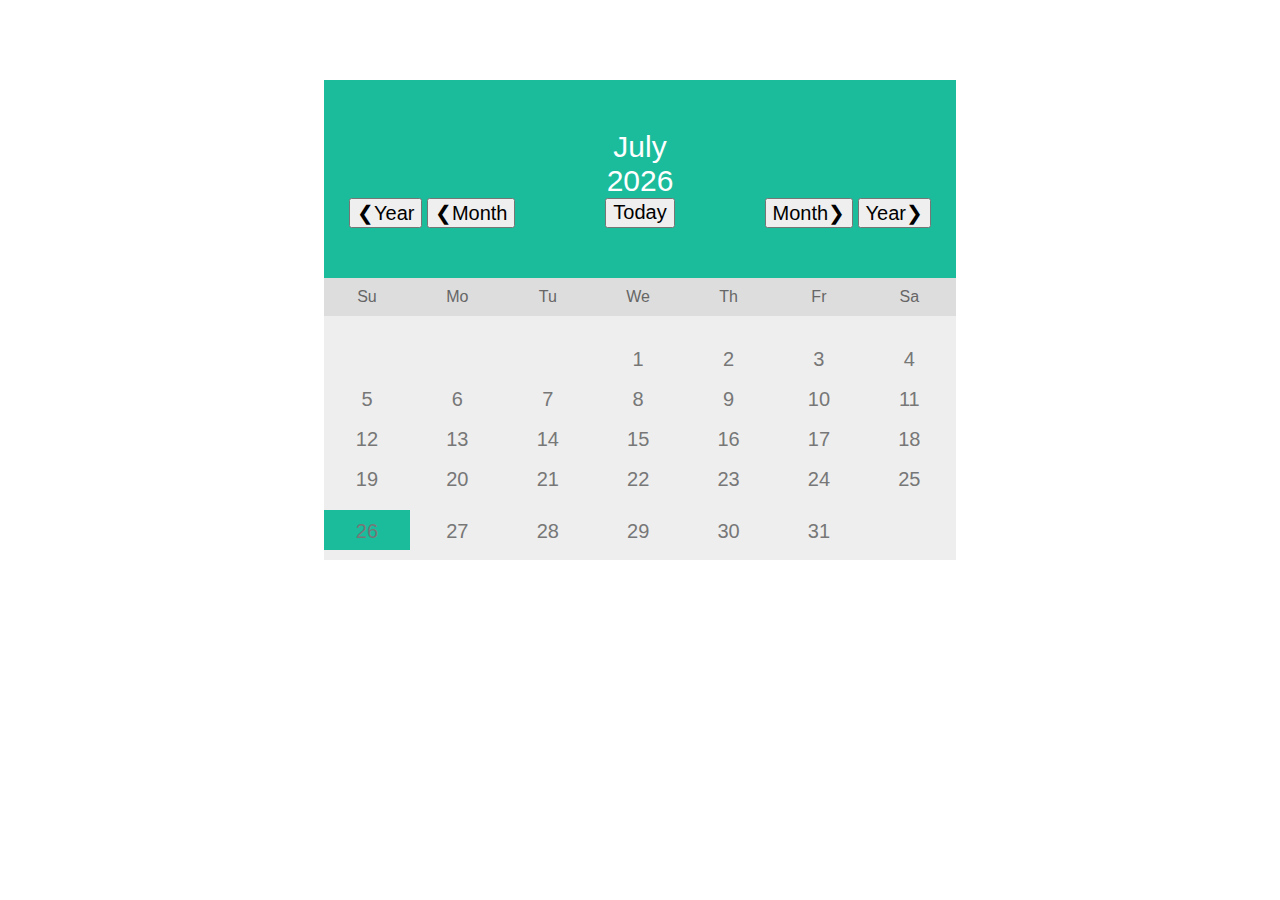
<file: calender.html>
<!DOCTYPE html>
<html>
<head>

<style>
* {box-sizing:border-box;}
ul {list-style-type: none;}
body {font-family: Verdana,sans-serif;
background-image: url(http://www.fg-a.com/wallpapers/2016-blue-abstract.jpg);
background-repeat: no-repeat;
background-size: 100%;}

h1{
  color:white;
  text-align: center;
}

.inner1{
  color: white;
  font-size: 30px;
  text-align: center;
}
.inner2
{
  width: 100%;
  display: flex;
  color: white;
  justify-content: space-between;

}
.prev{
  display: inline-block;

}


.next{
  display: inline-block;

}
.button{
  font-size: 20px;
}
.month {
    margin-left: 25%;
    padding: 50px 25px;
    width: 50%;
    background: #1abc9c;
}

.month ul {
    margin: 0;
    padding: 0;
}

.month ul li {
    color: white;
    font-size: 20px;
    text-transform: uppercase;
    letter-spacing: 3px;
}

.weekdays {
    margin: 0;
    margin-left: 25%;
    padding: 10px 0;
    width: 50%;
    background-color: #ddd;
}

.weekdays li {
    display: inline-block;
    width: 13.6%;
    color: #666;
    text-align: center;
}

.days {
    padding: 10px 0;
    background: #eee;
    width: 50%;
    margin: 0;
    margin-left: 25%;
}

.days li {
    list-style-type: none;
    display: inline-block;
    width: 13.6%;
    height: 40px;
    text-align: center;
    padding-top: 10px;
    font-size:20px;
    color: #777;
}

.days li .active {
    padding: 5px;
    background: #1abc9c;
    color: white;
}

/* Add media queries for smaller screens */
@media screen and (max-width:720px) {
    .weekdays li, .days li {width: 13.1%;}
}

@media screen and (max-width: 420px) {
    .weekdays li, .days li {width: 12.5%;}
    .days li .active {padding: 2px;}
}

@media screen and (max-width: 290px) {
    .weekdays li, .days li {width: 12.2%;}
}
</style>
</head>
<body>

<h1>Calendar</h1>

<div class="month">      
 
  <div class="inner1">      

  <div id="inner11">      
 
  </div>

  <div id="inner12">      
 
  </div>
  </div>
  <div class ="inner2">
  <div class= "prev">
  <button id= "prevY" class="button">&#10094;Year</button>
  <button id= "prevM" class="button">&#10094;Month</button>
  </div>
  <button id= "today" class="button">Today</button>
  <div class= "next">
  <button id= "nextM" class="button">Month&#10095;</button>
  <button id= "nextY" class="button">Year&#10095;</button>
  </div>
  </div>

</div>

<ul class="weekdays">

  <li class= "week">Su</li>
  <li class= "week">Mo</li>
  <li class= "week">Tu</li>
  <li class= "week">We</li>
  <li class= "week">Th</li>
  <li class= "week">Fr</li>
  <li class= "week">Sa</li>
  
</ul>

<ul class="days">
  <li class= "day"></li>
  <li class= "day"></li>
  <li class= "day"></li>
  <li class= "day"></li> 
  <li class= "day"></li>
  <li class= "day"></li>
  <li class= "day"></li>
  <li class= "day"></li>
  <li class= "day"></li>
  <li class= "day"></li>
  <li class= "day"></li>
  <li class= "day"></li>
  <li class= "day"></li>
  <li class= "day"></li>
  <li class= "day"></li>
  <li class= "day"></li>
  <li class= "day"></li>
  <li class= "day"></li>
  <li class= "day"></li>
  <li class= "day"></li>
  <li class= "day"></li>
  <li class= "day"></li>
  <li class= "day"></li>
  <li class= "day"></li>
  <li class= "day"></li>
  <li class= "day"></li>
  <li class= "day"></li>
  <li class= "day"></li>
  <li class= "day"></li>
  <li class= "day"></li>
  <li class= "day"></li>
  <li class= "day"></li>
  <li class= "day"></li>
  <li class= "day"></li>
  <li class= "day"></li>
  <li class= "day"></li>
  <li class= "day"></li> 
  
</ul>

</body>
<script type="text/javascript" src="index.js"></script>
</html>
</file>
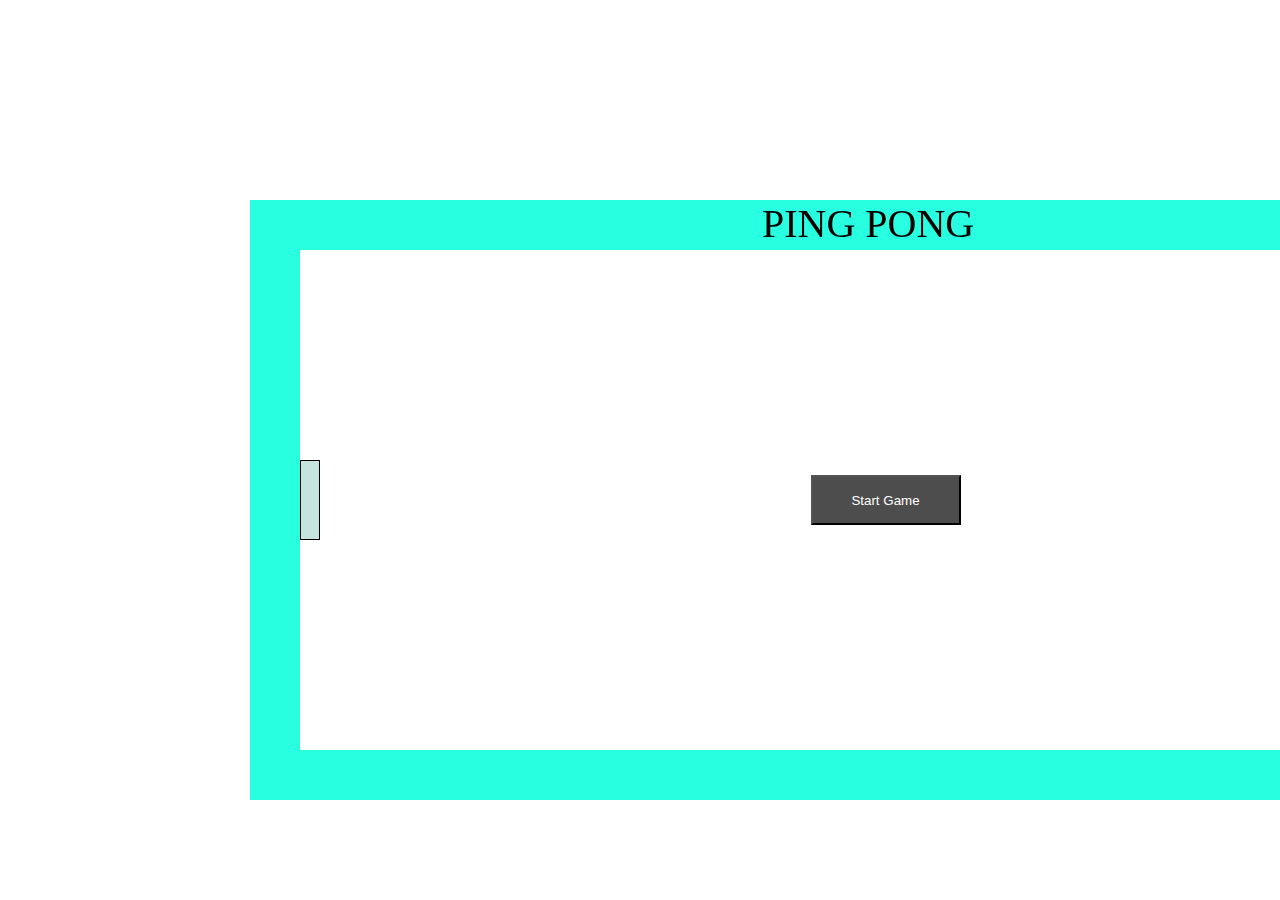
<file: pingpong.html>
<!DOCTYPE html>
<html>
<head>
	<title> Js </title>
</head>
<body>
	<div id="ping">PING PONG</div>
	<div id="out">
	<div id="pad">
	</div>
	<div id="in">
	
	</div>
	<button id="buttn"> Start Game </button>
	<div id="pad2">
	</div>
	</div>




</body>
<style type="text/css">
	*{
		margin: 0;
		padding: 0;
	}
	body{
		height: 100vh - 200px;
		width: 100vw - 250px;
	}
	#ping{
		position: fixed;
		left: 762px;
		font-size: 40px;

	}
	#out{
		box-sizing: border-box;
		margin-top: 200px;
		margin-left: 250px;
		height: 600px;
		border: 50px solid #28FFE1;
		width: 1300px;
		
	}
	#pad{
		position: absolute;
		box-sizing: border-box;
		height: 80px;
		width: 20px;
		border: 1px solid black;
		background-color: #C5E4E0;
		margin-top: 200px;
		margin-left: 250px;
	}
	#pad2{
		position: absolute;
		box-sizing: border-box;
		height: 80px;
		width: 20px;
		border: 1px solid black;
		background-color: #C5E4E0;
		margin-top: 200px;
		margin-left: 250px;
	}
	#in{
		height: 30px;
		width: 30px;
		border-radius: 50%;
		background: #00C9FF;  
		background-color: #00C9FF;
		position: fixed;
		display: none;
		margin-top: 200px;
		margin-left: 250px;
	}
	#buttn{
		position: absolute;
		height: 50px;
		width: 150px;
		padding: 16px ;
		top: 275px;
		left: 540.5px;
		color: white;
		background-color: #4d4d4d;
		margin-top: 200px;
		margin-left: 270px;		
	}
	#buttn:hover{
		background-color: #669999;
	}
</style>
<script type="text/javascript">
	var inn=document.getElementById('in');
	inn.style.top="100px";
	inn.style.left="620px";
	function move(event){
		if(event.key=='ArrowDown')
		{
			if(parseFloat(pad2.style.top.slice(0,-2))+10<=470)
			{
				pad2.style.top=parseFloat(pad2.style.top.slice(0,-2))+10+'px';
			}
		}
		if(event.key=='ArrowUp')
		{	
			if(parseFloat(pad2.style.top.slice(0,-2))-10>=50)
			{
				pad2.style.top=parseFloat(pad2.style.top.slice(0,-2))-10+'px';
			}
		}
		if(event.key=='w')
		{	
			if(parseFloat(pad.style.top.slice(0,-2))-10>=50)
			{
				pad.style.top=parseFloat(pad.style.top.slice(0,-2))-10+'px';
			}
		}
		
		if(event.key=='s')
		{
			if(parseFloat(pad.style.top.slice(0,-2))+10<=470)
			{
				pad.style.top=parseFloat(pad.style.top.slice(0,-2))+10+'px';
			}
		}
	}
	var pad=document.getElementById('pad');
	var pad2=document.getElementById('pad2');
	pad.style.top="260px";
	pad.style.left="50px";
	pad2.style.top="260px";
	pad2.style.left="1231px";
	document.body.addEventListener('keydown',move);
	var vx=-1;
	var vy=1;
	var number;
	function roll(){
		var curx=parseFloat(inn.style.left.slice(0,-2));
		var cury=parseFloat(inn.style.top.slice(0,-2));
		var tempx=curx+vx;
		var tempy=cury+vy;
		inn.style.left=tempx+'px';
		inn.style.top=tempy+'px';
		if(tempy==520)
		{
			vy=-1*vy;
		}
		if(tempy==50)
		{
			vy=-1*vy;
		}
		if(tempx==70)
		{
			if(tempy-parseFloat(pad.style.top.slice(0,-2))>=0 && tempy-parseFloat(pad.style.top.slice(0,-2))<=90)
			{
				vx=-1*vx;
			}
			else if(tempy-parseFloat(pad.style.top.slice(0,-2))<0 && tempy-parseFloat(pad.style.top.slice(0,-2))>=-20)
			{
				vx=-1*vx;
			}
		}
		if(tempx==50)
		{
			alert('Second Player Wins');
			reset();
		}
		if(tempx==1201)
		{
			if(tempy-parseFloat(pad2.style.top.slice(0,-2))>=0 && tempy-parseFloat(pad2.style.top.slice(0,-2))<=90)
			{
				vx=-1*vx;
			}
			else if(tempy-parseFloat(pad2.style.top.slice(0,-2))<0 && tempy-parseFloat(pad2.style.top.slice(0,-2))>=-20)
			{
				vx=-1*vx;
			}
		}
		if(tempx==1221)
		{
			alert('First Player Wins');
			reset();
		}
	}
	function reset(){
		inn.style.top="100px";
		inn.style.left="620px";
		vx=-1;
		vy=1;
		pad.style.top="160px";
		pad.style.left="50px";
		pad2.style.top="160px";
		pad2.style.left="1231px";
		clearInterval(number);
		inn.style.display="none";
		button.style.display="block";
	}
	var button=document.getElementById('buttn');
	function start(event){
		inn.style.display="block";
		button.style.display="none";
		number=setInterval(roll,4);
	}
	button.addEventListener('click',start);
</script>
</html>
</file>
